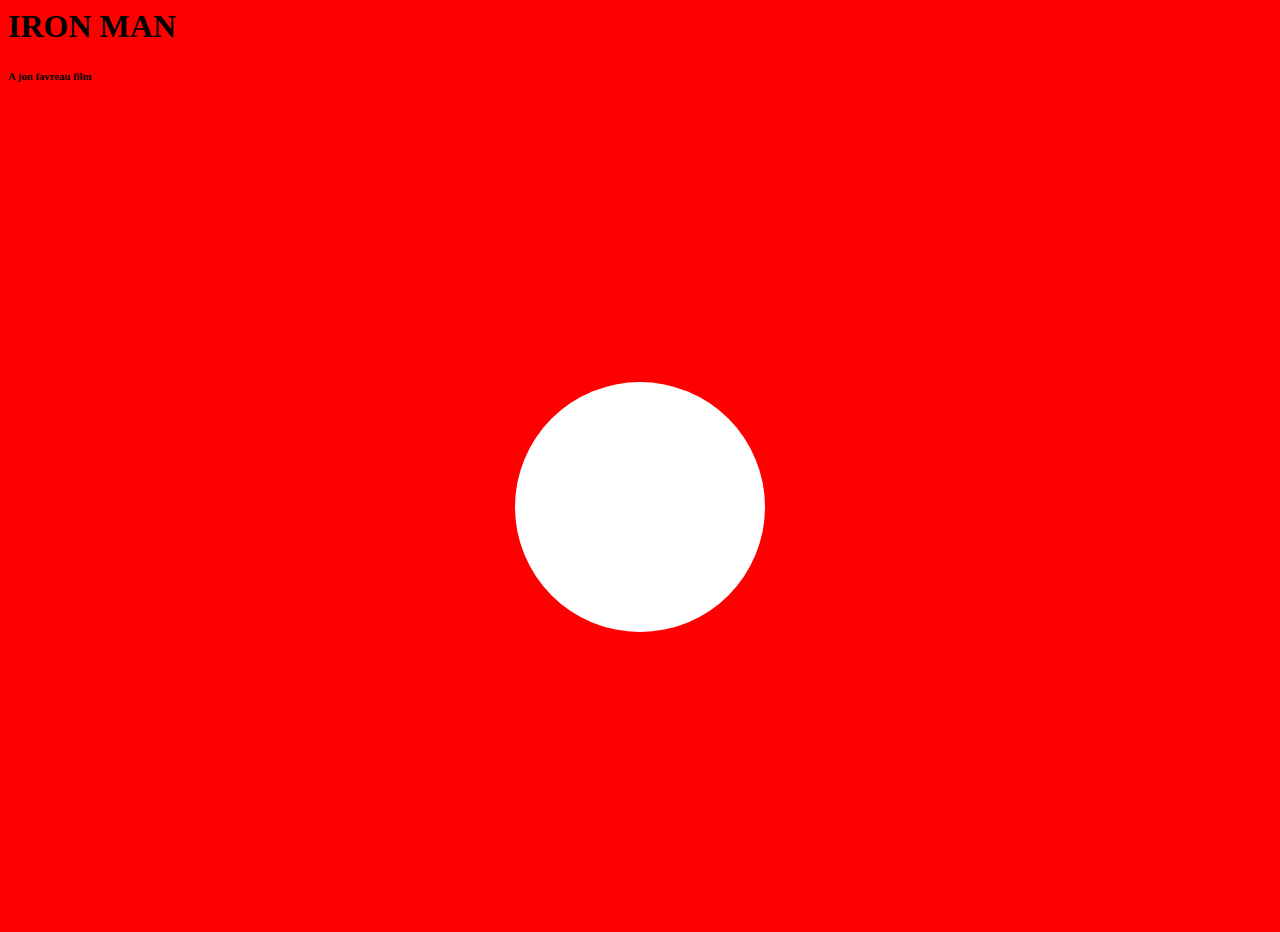
<file: index.html>
<!DOCTYPE <!DOCTYPE html>
<html>
<head>
    <title>Warm Up</title>
    <link rel="stylesheet" href="main.css" />
    <link href="https://fonts.googleapis.com/css?family=Anton" rel="stylesheet">
</head>
<body>
    <h1>IRON MAN</h1>
    <h6>A jon favreau film</h6>

    <div class="parent">
        <div class="cicle">
            <span class="dot"></span>
        </div>
    </div>
    
</body>
</html>
</file>
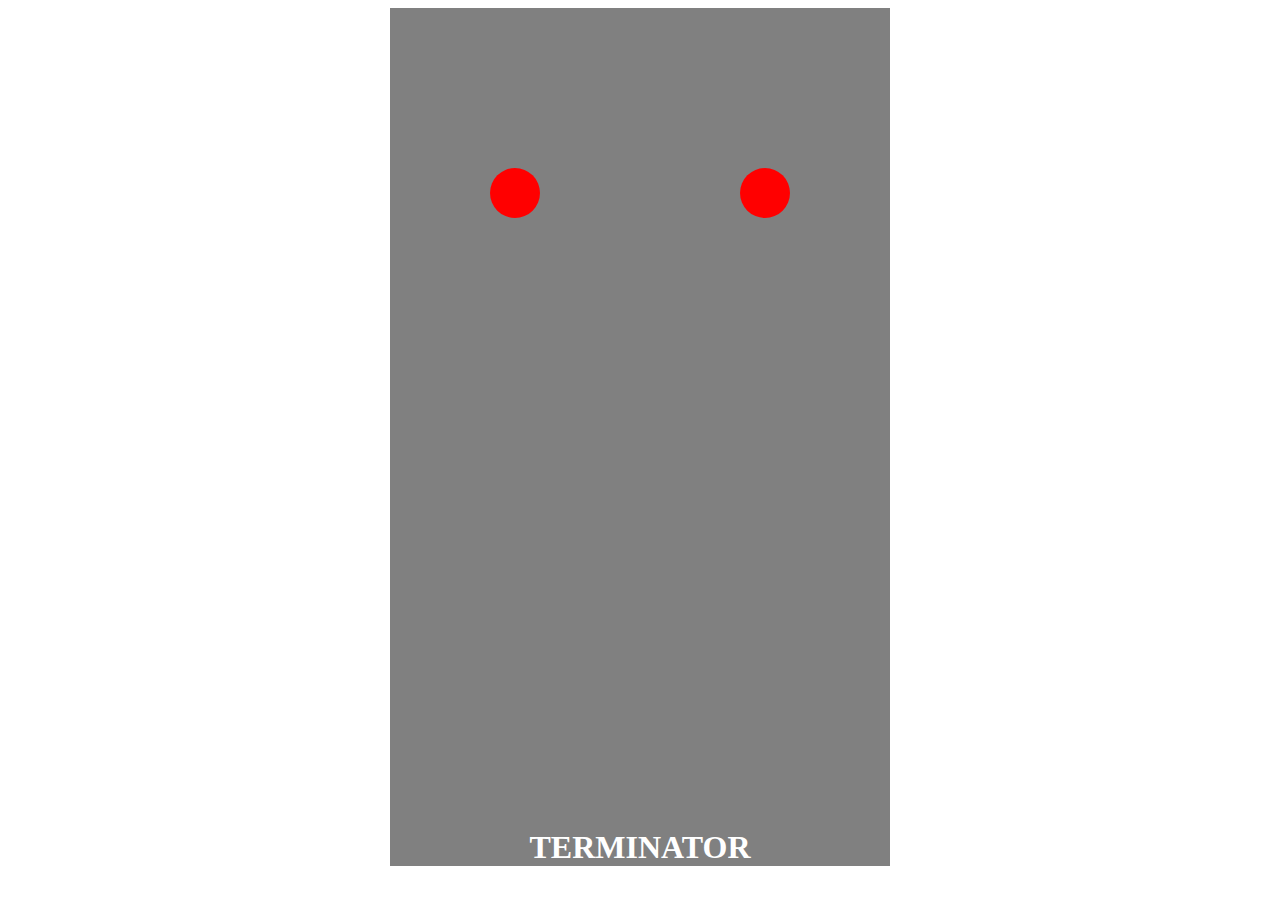
<file: index8.28.html>
<!DOCTYPE <!DOCTYPE html>
<html>

<head>
    <title>Warm Up</title>
    <link rel="stylesheet" href="main8.28.css" />
</head>

<body>
    <div class="poster">

        <div class="circle">
            <div class="dot"></div>
            <div class="dot"></div>
        </div>


        <div class="title">
            <h1>TERMINATOR</h1>
        </div>
    </div>
</body>

</html>
</file>
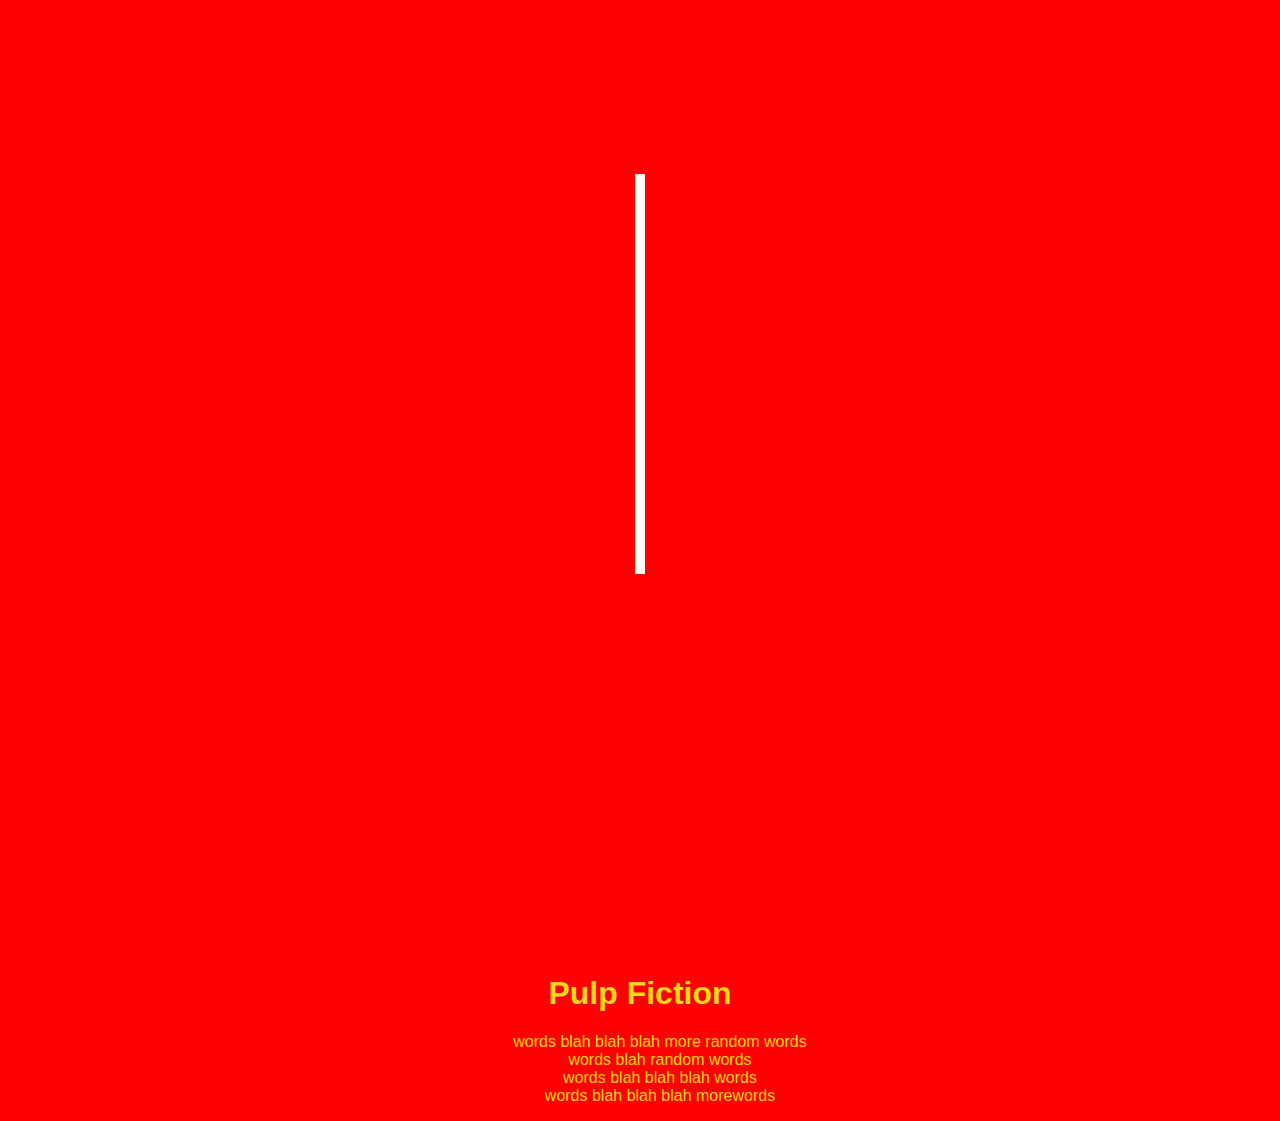
<file: index8.30.html>
<!DOCTYPE html>
<html lang="en">

<head>
    <meta charset="UTF-8">
    <meta name="viewport" content="width=device-width, initial-scale=1.0">
    <meta http-equiv="X-UA-Compatible" content="ie=edge">
    <link rel="stylesheet" href="main8.30.css">
    <title>Document</title>
</head>

<body>
    <div class="container">
        <div class="symbol"></div>
    </div>
    <div class="pulp">
        <h1>Pulp Fiction</h1>
        <ul>
            <li>words blah blah blah more random words</li>
            <li>words blah random words</li>
            <li>words blah blah blah words</li>
            <li>words blah blah blah morewords</li>
        </ul>
    </div>

</body>

</html>
</file>
<file: main.css>
body {
    background-color:red;
}

.parent {
    display: table;
    margin: 300px auto;
    height: 200px;
}

.dot {
    height: 250px;
    width: 250px; 
    background-color: white;
    border-radius: 50%;
    display: table-cell; 
    vertical-align: middle; 
}

/* If link doesn't work in html font-family: 'Anton', sans-serif; */
</file>
<file: main8.28.css>
.poster {
    max-width: 500px; 
    margin: 0 auto; 
    background-color: grey; 
}

h1 {
    color: white;

}

.title {
    text-align: center;
}

.circle {
    margin: 0 auto;  
    display: flex;
    align-items: flex-start; 
    height: 800px;
}

.dot {
    margin: 0 auto;
    height: 50px;
    width: 50px; 
    background-color: red;
    border-radius: 50%;
    position: relative;
    top: 20%;
}
</file>
<file: main8.30.css>
body {
    background: red;
    display: flex;
    justify-content: center;
    flex-direction: column;
    height: 100vh;
}

.container {
    padding: 30%;
    display: flex;
    justify-content: center;
}
    
.symbol {
    width: 10px;
    height: 400px; 
    background-color: white;
}

.pulp {
    font-family: arial; 
    color: #fbd714;
    text-align: center;
}

li {
    list-style-type: none; 
}
</file>
